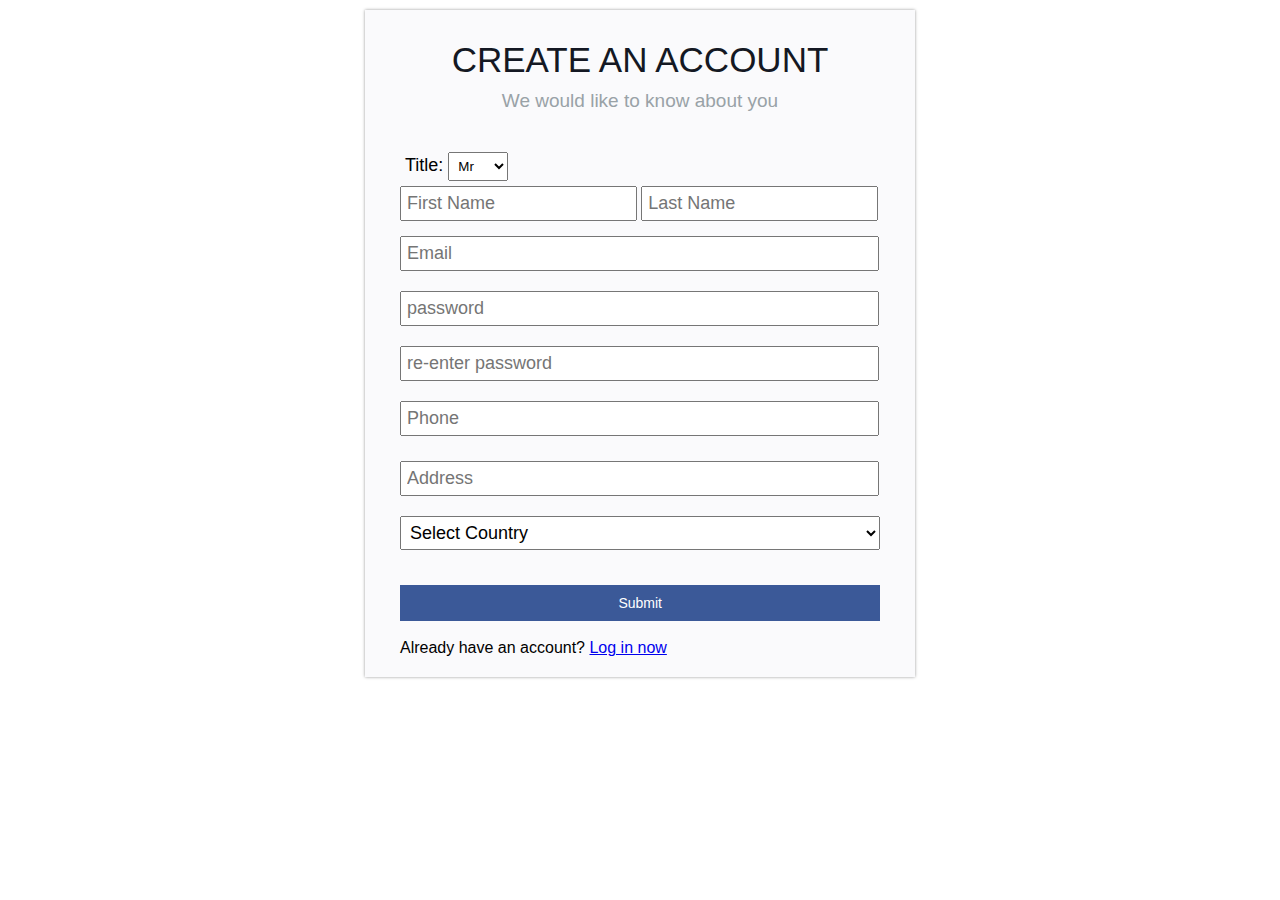
<file: index.html>
<!DOCTYPE HTML>
<html>
<head>
<meta http-equiv="Content-Type" content="text/html; charset=utf-8">
<title>Sign Up</title>
<link rel="icon" href="download.jpg">
<link rel='stylesheet' href='css/style.css' type='text/css' />

<script src="js/val.js"></script>
<script type= "text/javascript" src = "js/countries.js"></script>

</head>

<body>
<div id="description"></div>
<!--container start-->
<div id="container">
  <div id="container_body">
    <div>
      <h2 class="form_title">CREATE AN ACCOUNT</h2>
      <p class="head_para">We would like to know about you</p>
    </div>
    <!--Form  start-->
    <div id="form_name">
      <div class="firstname">
       <form name="form" >
       <div id="errorBox"></div>
       <div class= "title">
       <label for="title">Title:</label>
           <select id="title" name="title" class="required">
           <option value="Mr">Mr</option>
           <option value="Mrs">Mrs</option>
           <option value="Miss">Miss</option>
           </select>
         </div>

        <input type="text" name="FirstName" value="" placeholder="First Name"  class="input_name" >
        <input type="text" name="LastName" value="" placeholder="Last Name" class="input_name" >
      </div>
      <div class="email_form">
        <input type="text" name="Email" placeholder="Email" value="" class="input_email">
      </div>
      <div class="pswd_form">
        <input type="password" id="psw"  placeholder="password" pattern="(?=.*\d)(?=.*[a-z])(?=.*[A-Z]).{8,}" title="Must contain at least one number and one uppercase and lowercase letter, and at least 8 or more characters" name="password" value=""  placeholder="password" class="input_pswd">
      </div>
      <div class="pswd_form">
        <input type="password" id="repsw"  placeholder="re-enter password" name="re_password" value=""  class="input_pswd">
      </div>
      <div class="phone">
        <input type="text" name="phone" value="" placeholder="Phone" id="mobile" class="input_phone">
      </div>
      <div class="adrs_form">
        <input type="textarea" id="adrs"  placeholder="Address" name="add" value=""  class="input_adrs">
      </div>
        <div class="select-dropdown">
            <select onchange="print_state('state',this.selectedIndex);" id="country" name ="country"></select>
            <select name ="state" id ="state"></select>
        </div>
       <div>
        <p class="sign_user" onClick="Submit()">Submit</p>
        <br>
        <span>Already have an account? <a href="login.html">Log in now</a></span>
      </div>
     </form>
    </div>
    <!--form ends-->
  </div>
</div>
 <script language="javascript">print_country("country");</script>
<!--container ends-->
<div id="message">
  <h3>Password must contain the following:</h3>
  <p id="letter" class="invalid">A <b>lowercase</b> letter</p>
  <p id="capital" class="invalid">A <b>capital (uppercase)</b> letter</p>
  <p id="number" class="invalid">A <b>number</b></p>
  <p id="length" class="invalid">Minimum <b>8 characters</b></p>
</div>
<script >
  var myInput = document.getElementById("psw");
var letter = document.getElementById("letter");
var capital = document.getElementById("capital");
var number = document.getElementById("number");
var length = document.getElementById("length");

// When the user clicks on the password field, show the message box
myInput.onfocus = function() {
  document.getElementById("message").style.display = "block";
}

// When the user clicks outside of the password field, hide the message box
myInput.onblur = function() {
  document.getElementById("message").style.display = "none";
}

// When the user starts to type something inside the password field
myInput.onkeyup = function() {
  // Validate lowercase letters
  var lowerCaseLetters = /[a-z]/g;
  if(myInput.value.match(lowerCaseLetters)) {  
    letter.classList.remove("invalid");
    letter.classList.add("valid");
  } else {
    letter.classList.remove("valid");
    letter.classList.add("invalid");
  }
  
  // Validate capital letters
  var upperCaseLetters = /[A-Z]/g;
  if(myInput.value.match(upperCaseLetters)) {  
    capital.classList.remove("invalid");
    capital.classList.add("valid");
  } else {
    capital.classList.remove("valid");
    capital.classList.add("invalid");
  }

  // Validate numbers
  var numbers = /[0-9]/g;
  if(myInput.value.match(numbers)) {  
    number.classList.remove("invalid");
    number.classList.add("valid");
  } else {
    number.classList.remove("valid");
    number.classList.add("invalid");
  }
  
  // Validate length
  if(myInput.value.length >= 8) {
    length.classList.remove("invalid");
    length.classList.add("valid");
  } else {
    length.classList.remove("valid");
    length.classList.add("invalid");
  }
}
</script>
</body>
</html>
</file>
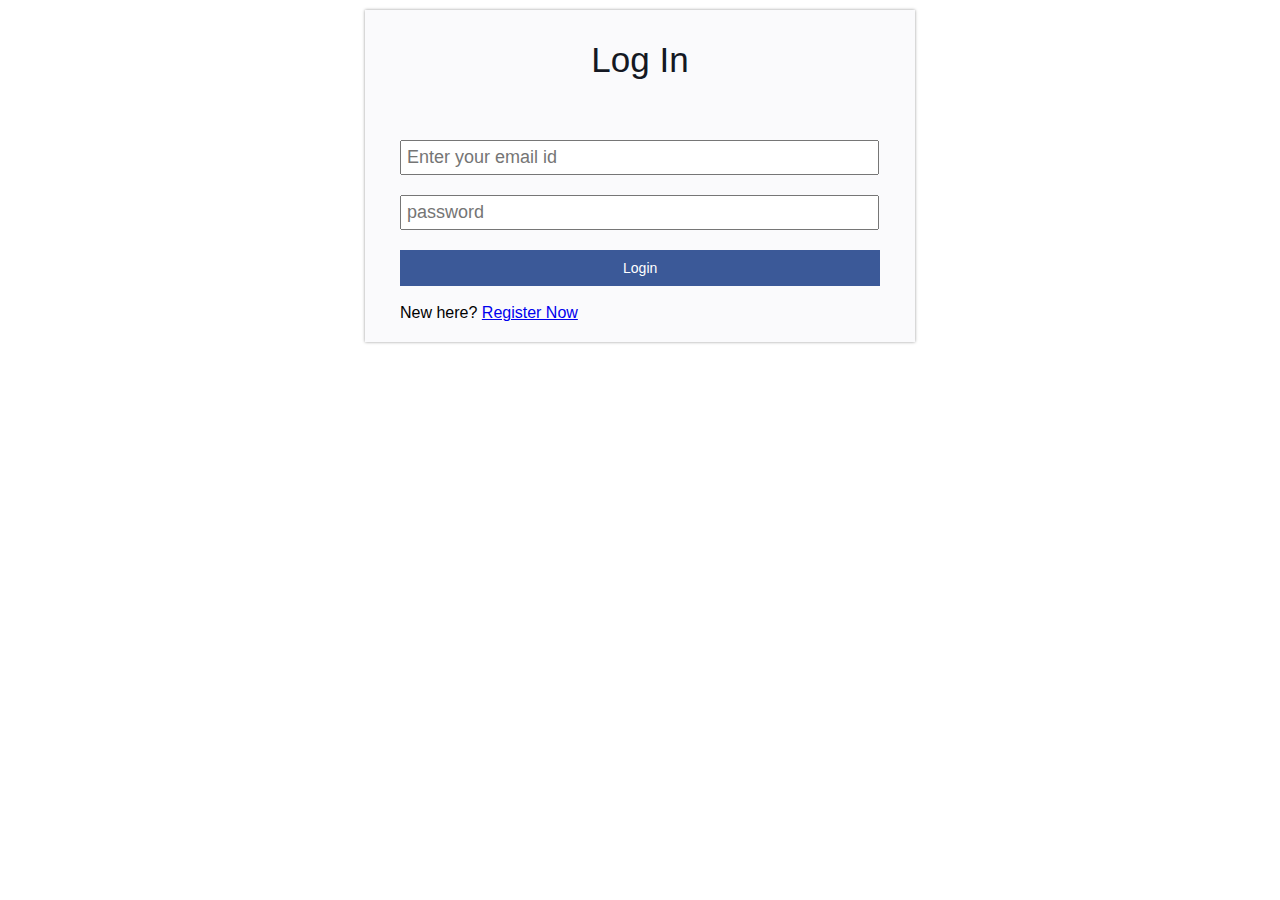
<file: login.html>
<!DOCTYPE HTML>
<html>
<head>
<meta http-equiv="Content-Type" content="text/html; charset=utf-8">
<title>Welcome</title>
<link rel="icon" href="download.jpg">
<link rel='stylesheet' href='css/style.css' type='text/css' />

<script src="js/log.js"></script>


</head>

<body>
<div id="description"></div>
<!--container start-->
<div id="container">
  <div id="container_body">
    <div>
      <h2 class="form_title">Log In</h2>
      
    </div>
    <!--Form  start-->
    <div id="form_name">
      <div class="firstname">
       <form name="form" >
       <div id="errorBox"></div>
       
      <div class="email_form">
        <input type="text" name="Email" placeholder="Enter your email id" value="" class="input_email">
      </div>
      <div class="pswd_form">
        <input type="password" id="psw"  placeholder="password"  name="password" value=""  placeholder=" Enter your password" class="input_pswd">
      </div>
      
       <div>
        <p class="sign_user" onClick="login()">Login</p>
         <br>
        <span>New here? <a href="index.html">Register Now</a></span>
      </div>
     </form>
    </div>
    <!--form ends-->
  </div>
</div>
 
<!--container ends-->

</body>
</html>
</file>
<file: css/style.css>
*{
	margin:0px;
	padding:0px;
	}
body{
	font-family:Tahoma, Geneva, sans-serif;
	}
#container{
	width:550px;
	background-color:rgba(250,250,252,.9);
	margin:auto;
	margin-top:10px;
	margin-bottom:10px;
	box-shadow:0 0 3px #999;
	}
#container_body{
	padding:20px;
	}
.form_title{
	font-size:35px;
	color:#141823;
	text-align:center;
	padding:10px;
	font-weight:normal;
	}
.head_para{
	font-size:19px;
	color:#99a2a7;
	text-align:center;
	font-weight:normal;
	}
#form_name{
	padding:25px 0 0 15px;
	}
.firstnameorlastname{
	 margin-right:20px;
	}
.input_name{
	width:45%;
	padding:5px;
	font-size:18px;
	}
.title{
	width:45%;
	padding:5px;
	font-size:18px;
	}	
.email_form{
	clear:both;
	padding:15px 0 10px 0px;
	}
.adrs_form{
	clear:both;
	padding:15px 0 10px 0px;
	}
.input_email{
	width:94%;
	padding:5px;
	font-size:18px;
	}
.pswd_form{
	padding:10px 0 10px 0;
 }
.phone{
 padding:10px 0 10px 0;
}
.select-dropdown{
	padding:10px 0 10px 0;
}
.select-dropdown select{
	width:97%;
	cursor: pointer;
	margin-bottom: 15px;
	font-size: 18px;
}
#countrySelect option:last-child {
	display: none;
}
.add-it{
	display:block !important;
}
#state{
	display:none;
}
.remove-it{
	display:none;
}
.input_pswd{
	width:94%;
	padding:5px;
	font-size:18px;
	}
.input_adrs{
	width:94%;
	padding:5px;
	font-size:18px;
	}	
.input_phone{
	width:94%;
	padding:5px;
	font-size:18px;
	}
	
select{
	padding:5px;
	}
.sign_user{
	font-size:14px;
	color:#FFF;
	text-align:center;
	background-color:#3B5998;
	padding:10px;
	margin-top:10px;
	cursor: pointer;
  width: 93%;
	}
#errorBox{
	color:#F00;
  text-align: center;
  margin-bottom: 10px;
	}
#message {
  display:none;
  background: #f1f1f1;
  color: #000;
  position: relative;
  padding: 20px;
  margin-top: 10px;
}

#message p {
  padding: 10px 35px;
  font-size: 18px;
}

/* Add a green text color and a checkmark when the requirements are right */
.valid {
  color: green;
}

.valid:before {
  position: relative;
  left: -35px;
  content: "✔";
}

/* Add a red text color and an "x" when the requirements are wrong */
.invalid {
  color: red;
}

.invalid:before {
  position: relative;
  left: -35px;
  content: "✖";
}
</file>
